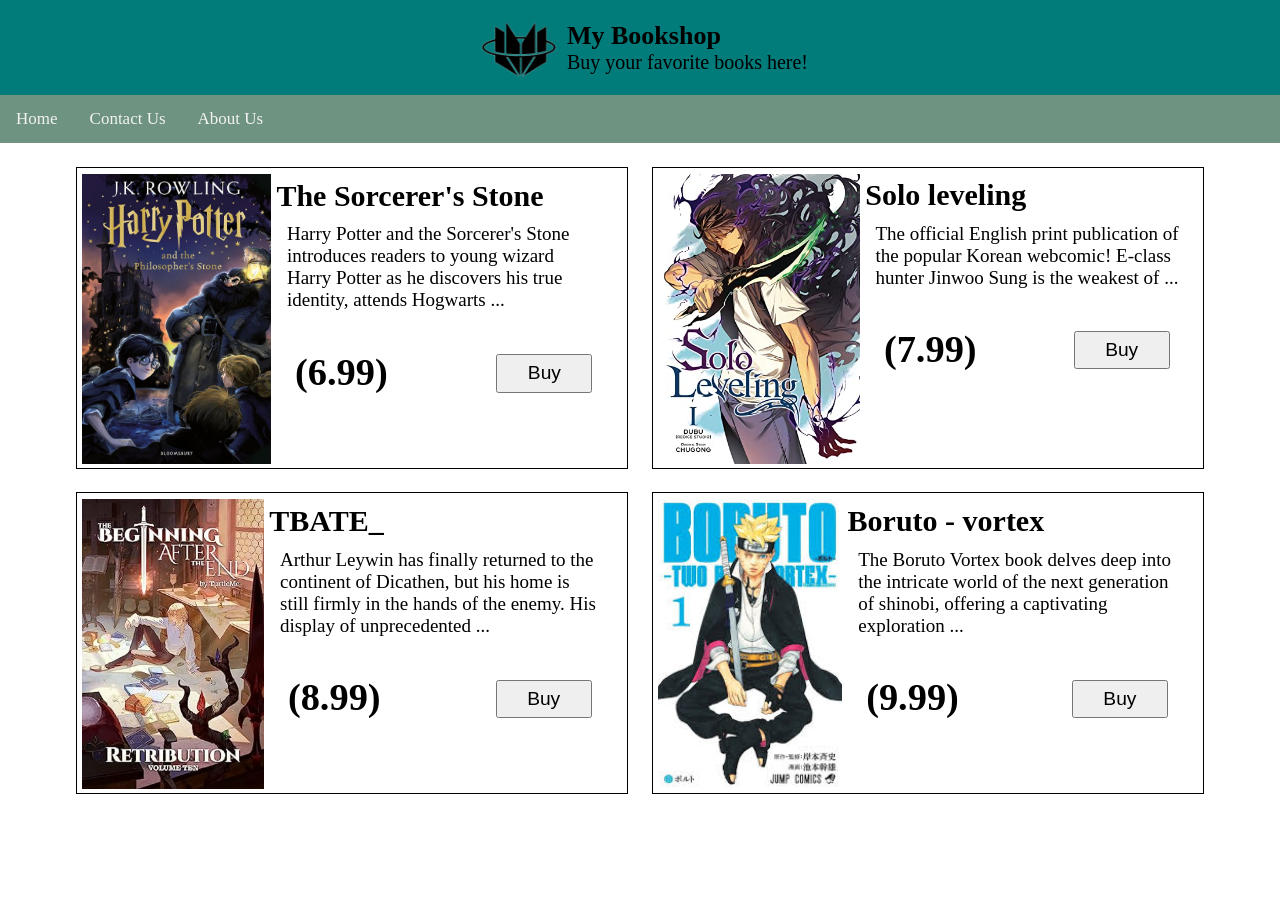
<file: index.html>
<!DOCTYPE html>
<head>
    <!-- Basic head with a title and links to css and js code -->
    <title>Book Store</title>
    <meta name="viewport" content="width=device-width, initial-scale=1.0">
    <link rel="stylesheet" href="css\style.css">
    <script defer src="JavaScript/JavaScript.js"></script>
</head>

<body>

    <!-- devided the top sectin into 3 parts the logo+title , the  -->
    <div id="Top">
        <img src="images/Book_Logo.png" alt="Logo_image" id="logo">
        <div id="title">
            <h1>My Bookshop</h1>
            <p>Buy your favorite books here!</p>
        </div>
    </div>   
    
    <div class="NavClass">
        <a href="index.html" class="active">     Home        </a>
        <a href="#">                              Contact Us  </a>
        <a href="#">                              About Us    </a>
    </div>

    <div class="Container">
       
               
        <div class="Book">
            <div class="DSP_image" ><img src="images/HarryPotter.jpg" alt="HarryPotter" class="img"></div>
            <div class="DSP_info">
                <div>
                    <p  class="title">The Sorcerer's Stone</p>
                    <p  class="des">Harry Potter and the Sorcerer's Stone introduces readers to young wizard Harry Potter as he discovers his true identity, attends Hogwarts ...</p>
                </div>
                <div>
                    <div class="left">
                        <h1 class="price">(6.99)</h1>
                    </div>
                    <div class="right">
                        <button id="btn" onclick="Pay()">Buy</button>
                    </div>
                </div>
            </div>
        </div>
        <div class="Book">
            <div class="DSP_image" ><img src="images/SoloLVL.jpg" alt="HarryPotter" class="img"></div>
            <div class="DSP_info">
                <div>
                    <p  class="title">Solo leveling</p>
                    <p  class="des">
                        The official English print publication of the popular Korean webcomic! E-class hunter Jinwoo Sung is the weakest of ...
                    </p>
                </div>
                <div>
                    <div class="left">
                        <h1 class="price">(7.99)</h1>
                    </div>
                    <div class="right">
                        <button id="btn" onclick="Pay()">Buy</button>
                    </div>
                </div>
            </div>
        </div>
        <div class="Book">
            <div class="DSP_image" ><img src="images/TBATE_.jpg" alt="HarryPotter" class="img"></div>
            <div class="DSP_info">
                <div>
                    <p  class="title">TBATE_</p>
                    <p  class="des">
                        Arthur Leywin has finally returned to the continent of Dicathen, but his home is still firmly in the hands of the enemy. His display of unprecedented ...
                    </p>
                </div>
                <div>
                    <div class="left">
                        <h1 class="price">(8.99)</h1>
                    </div>
                    <div class="right">
                        <button id="btn" onclick="Pay()">Buy</button>
                    </div>
                </div>
            </div>
        </div>
        <div class="Book">
            <div class="DSP_image" ><img src="images/Boruto.jpeg" alt="HarryPotter" class="img"></div>
            <div class="DSP_info">
                <div>
                    <p  class="title">Boruto - vortex</p>
                    <p  class="des">
                        The Boruto Vortex book delves deep into the intricate world of the next generation of shinobi, offering a captivating exploration ...
                    </p>
                </div>
                <div>
                    <div class="left">
                        <h1 class="price">(9.99)</h1>
                    </div>
                    <div class="right">
                        <button id="btn" onclick="Pay()">Buy</button>
                    </div>
                </div>
            </div>
        </div>
    </div>

        
</body>

</html>
</file>
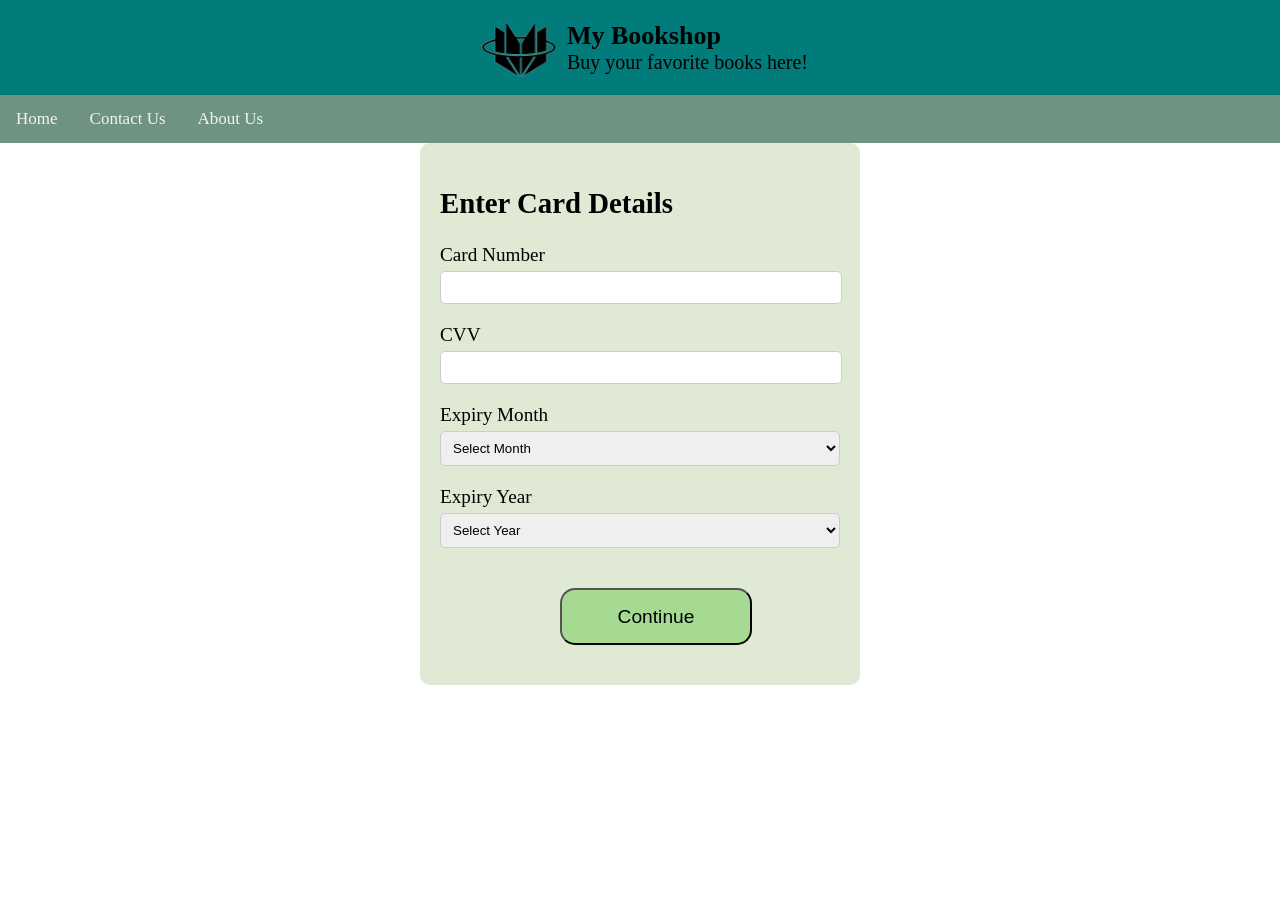
<file: pay.html>
<!DOCTYPE html>
<head>
    <title>Book Store</title>
    <meta name="viewport" content="width=device-width, initial-scale=1.0">
    <link rel="stylesheet" href="css\style.css">
    <script defer src="JavaScript/JavaScript.js"></script>

</head>

<body>
    <div id="Top">
        <img src="images/Book_Logo.png" alt="Logo_image" id="logo">
        <div id="title">
            <h1>My Bookshop</h1>
            <p>Buy your favorite books here!</p>
        </div>
    </div>   
    
    <div class="NavClass">
        <a href="index.html" class="active">     Home        </a>
        <a href="#">                    Contact Us  </a>
        <a href="#">                    About Us    </a>
    </div>
    
    <div class="container">
        <h2>Enter Card Details</h2>
        <form>
            <div class="Input">
                <label >Card Number</label>
                <input type="number" id="card_number"required>
            </div>
            <div class="Input">
                <label>CVV</label>
                <input type="number" id="cvv"required>
            </div>
            <div class="Input">
                <label>Expiry Month</label>
                <select id="expiry_month"required>
                <option value="">Select Month</option>
                <option value="01">January</option>
                <option value="02">February</option>
                <option value="03">March</option>
                <option value="04">April</option>
                <option value="05">May</option>
                <option value="06">June</option>
                <option value="07">July</option>
                <option value="08">August</option>
                <option value="09">September</option>
                <option value="10">October</option>
                <option value="11">November</option>
                <option value="12">December</option>
                </select>
            </div>
            <div class="Input">
                <label>Expiry Year</label>
                <select id="expiry_year"required>
                <option value="">Select Year</option>
                <option value="2024">2024</option>
                <option value="2025">2025</option>
                <option value="2026">2026</option>
                <option value="2027">2027</option>
                <option value="2028">2028</option>
                <option value="2029">2029</option>
                <option value="2030">2030</option>
                </select>
            </div>
            <button type="submit" id="btn_Pay">Continue</button>
        </form>
    </div>        
</body>

</html>
</file>
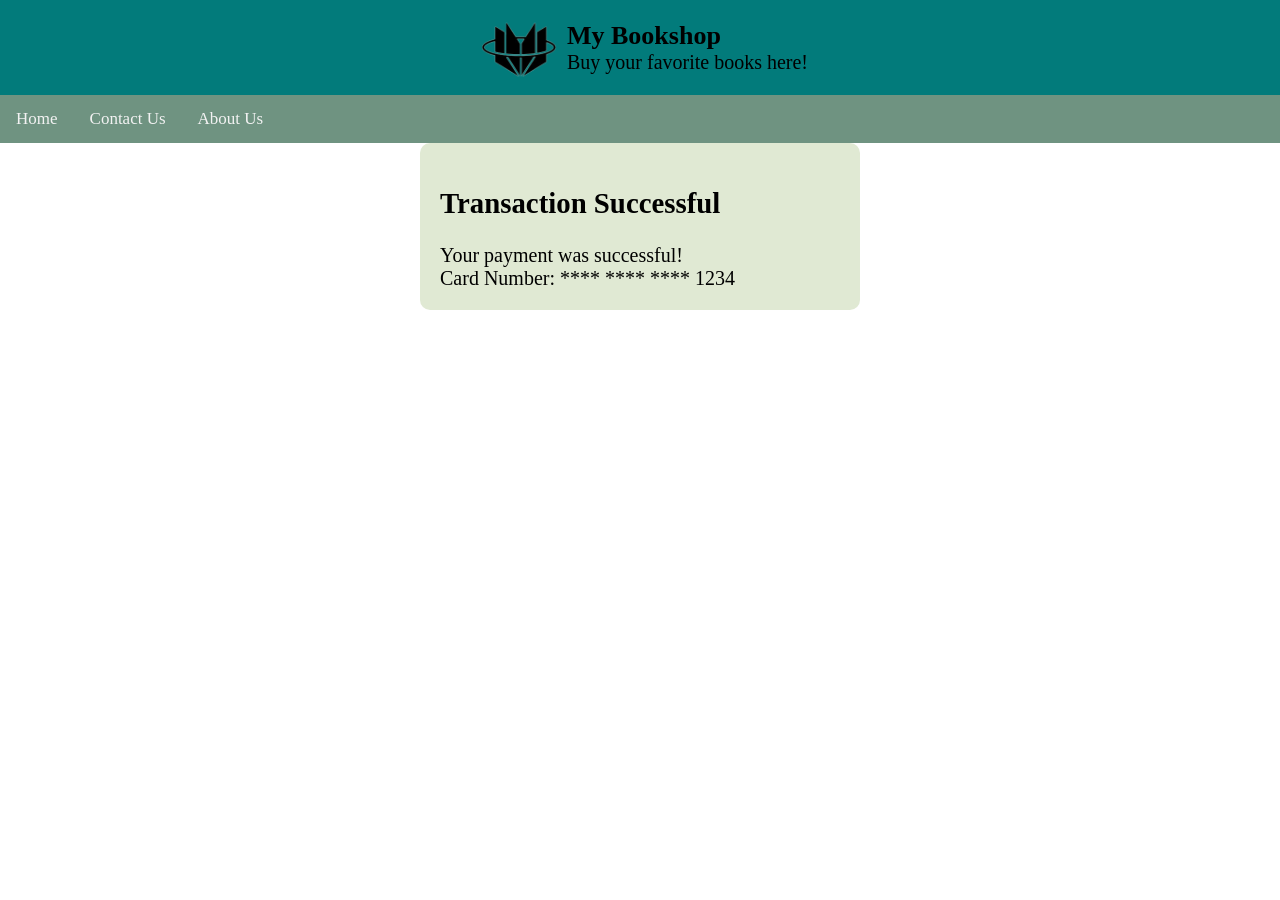
<file: success.html>
<!DOCTYPE html>
<html lang="en">
<head>
    <meta name="viewport" content="width=device-width, initial-scale=1.0">
    <title>Success Transaction</title>
    <link rel="stylesheet" href="css/style.css">
    <script defer src="JavaScript/success.js"></script>
</head>

<body>

    <div id="Top">
        <img src="images/Book_Logo.png" alt="Logo_image" id="logo">
        <div id="title">
            <h1>My Bookshop</h1>
            <p>Buy your favorite books here!</p>
        </div>
    </div>   
    
    <div class="NavClass">
        <a href="index.html" class="active">     Home        </a>
        <a href="#">                    Contact Us  </a>
        <a href="#">                    About Us    </a>
    </div>
    
    <div class="container">
        <h2>Transaction Successful</h2>
        <p>Your payment was successful!</p>
        <p id="maskedCardNumber">Card Number: **** **** **** 1234</span></p>
    </div>
</body>
</html>
</file>
<file: css/style.css>
/*css for the default top part of all pages*/

body    {   margin: 0; font-size:larger; min-width: 500px; }

#Top 
{
    display: flex;
    justify-content: left;
    align-items: center; 
    background-color: rgb(2, 123, 123);
}
#logo  {    width: 75px;    height: 75px;   margin: 10px ; }
h1,p   {    display:block;  margin: 0px; }


.NavClass            {   overflow: hidden;  background-color: #6f9381; }
.NavClass a:hover    {   background-color: #ddd;     color: black;}
.NavClass a 
{
  float: left;
  display: block;
  color: #f2f2f2;
  text-align: center;
  padding: 14px 16px;
  text-decoration: none;
  font-size: 17px;
}

/*----------------------------------------------------------------------------------------------------------------------------------------------------*/
/*css for the home page*/
.Container
{
   width: 90%;
   max-width: 1200px;
   margin: auto;
   margin-top: 1%;
   display: flex;
   flex-wrap: wrap;
   position: relative;
}
.DSP_image { float : left;      padding: 1%;  }
.img       { height: 290px;     margin: auto; }
.DSP_info  { float : right; margin-bottom: 10%; }
.left {float: left; }
.right {float: right; margin-right: 10%; margin-top: 1%;}

.price {margin-left: 20% ; margin-top: 30%;}
#btn   {width: 5em;   height: 2em;    font-size: 1em; margin-right: 20% ; margin-top: 30%;}

.bottom
{
    width: 100%;
    height: 40%;
    margin-top: 10vh; ;
    position:absolute;
}

.logo { width: 10px; height: 10px;}
#Top                          {justify-content: center;font-size:small;}
p                             {margin: 0;   width: 100%; font-size: 20px;  }
.Book
{
    min-width: 98%; /* Set a minimum width for each book */
    height: 300px; /* Set a fixed height for each book */
    border: 1px solid black;
    margin: 1%;
    display: flex;
    position: relative;
}

.title    {margin-top: 3%; font-size: 30px;  font-weight: bold;  }
.des      {margin: 3%;     font-size: 15px;  width: 90%;}

/*BIG screen*/
@media screen and (min-width : 940px) 
{
    .Book 
    {
        flex: 1;
        min-width: 400px; /* Set a minimum width for each book */
        height: 300px; /* Set a fixed height for each book */
        border: 1px solid black;
        margin: 1%; 
        display: flex;
        position: relative;
    }
        
    .title    {margin-top: 3%;  font-size: 30px;  font-weight: bold;  }
    .des      {margin: 3%; font-size: 19px;}
}

/*--------------------------------------------------------------------------------------------*/
/* css for Pay and Success page */
        
.container 
{
    margin: auto;
    width: 400px;
    background-color: #e0e9d3;
    padding: 20px;
    border-radius: 10px;
}

.Input {margin-bottom: 20px;}
.Input label {display: block;  margin-bottom: 5px;}

.Input input 
{
    width: 96%;
    padding: 8px;
    border: 1px solid #ccc;
    border-radius: 5px;
}

.Input select 
{
    width: 100%;
    padding: 8px;
    border: 1px solid #ccc;
    border-radius: 5px;
}

#btn_Pay:hover {background-color: #3ae6d8;}
#btn_Pay    
{
    width: 10em;
    height: 3em;        

    margin: 5% 30%;
    border-radius: 15px; 
    background-color: #a6da93;  

    font-size: 1em;
}
/*-------------------------------------------------------------------------------------*/
</file>
